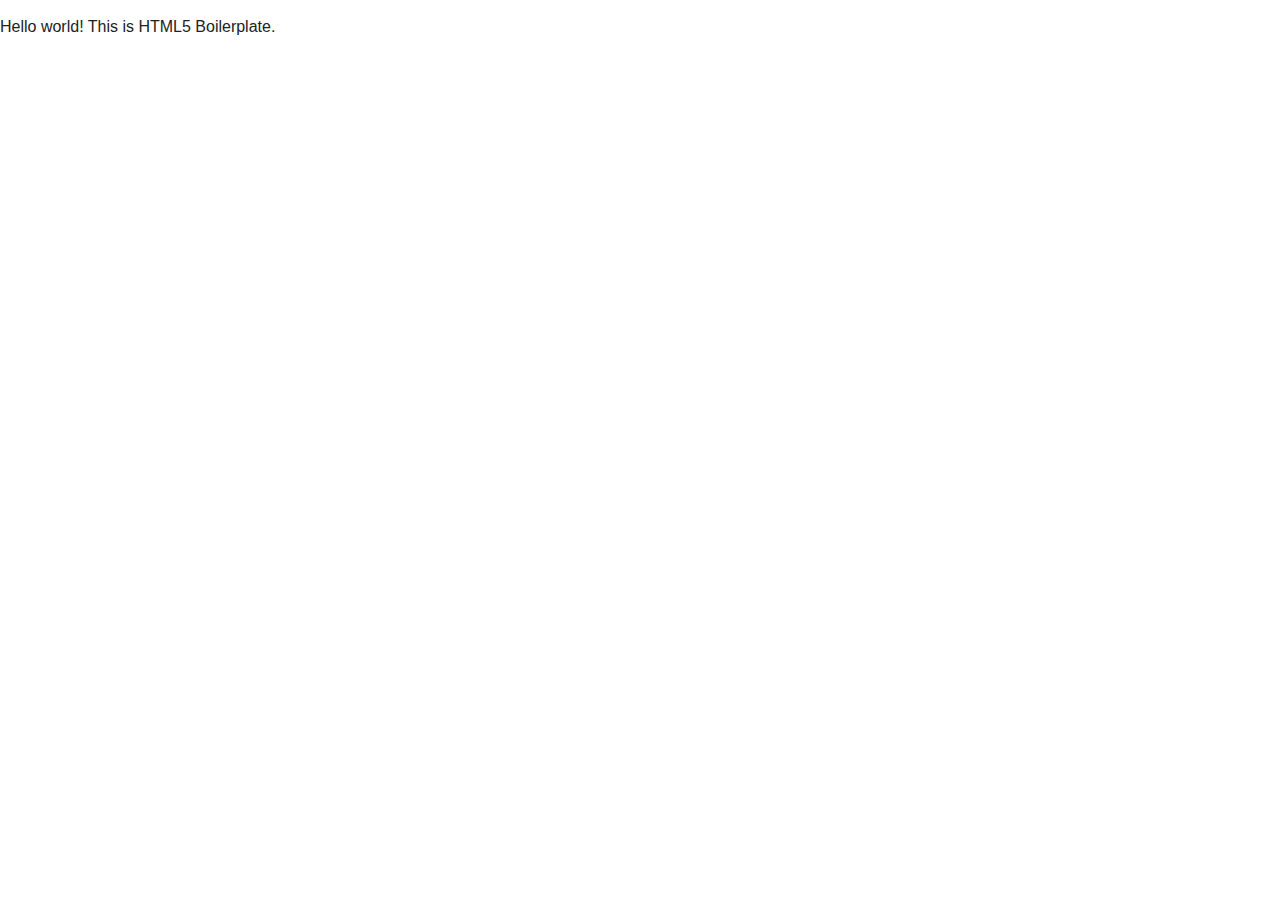
<file: html5-boilerplate/index.html>
<!DOCTYPE html>
<!--[if lt IE 7]>      <html class="no-js lt-ie9 lt-ie8 lt-ie7"> <![endif]-->
<!--[if IE 7]>         <html class="no-js lt-ie9 lt-ie8"> <![endif]-->
<!--[if IE 8]>         <html class="no-js lt-ie9"> <![endif]-->
<!--[if gt IE 8]><!--> <html class="no-js"> <!--<![endif]-->
    <head>
        <meta charset="utf-8">
        <meta http-equiv="X-UA-Compatible" content="IE=edge">
        <title></title>
        <meta name="description" content="">
        <meta name="viewport" content="width=device-width, initial-scale=1">

        <!-- Place favicon.ico and apple-touch-icon.png in the root directory -->

        <link rel="stylesheet" href="css/normalize.css">
        <link rel="stylesheet" href="css/main.css">
        <script src="js/vendor/modernizr-2.6.2.min.js"></script>
    </head>
    <body>
        <!--[if lt IE 7]>
            <p class="browsehappy">You are using an <strong>outdated</strong> browser. Please <a href="http://browsehappy.com/">upgrade your browser</a> to improve your experience.</p>
        <![endif]-->

        <!-- Add your site or application content here -->
        <p>Hello world! This is HTML5 Boilerplate.</p>

        <script src="//ajax.googleapis.com/ajax/libs/jquery/1.10.2/jquery.min.js"></script>
        <script>window.jQuery || document.write('<script src="js/vendor/jquery-1.10.2.min.js"><\/script>')</script>
        <script src="js/plugins.js"></script>
        <script src="js/main.js"></script>

        <!-- Google Analytics: change UA-XXXXX-X to be your site's ID. -->
        <script>
            (function(b,o,i,l,e,r){b.GoogleAnalyticsObject=l;b[l]||(b[l]=
            function(){(b[l].q=b[l].q||[]).push(arguments)});b[l].l=+new Date;
            e=o.createElement(i);r=o.getElementsByTagName(i)[0];
            e.src='//www.google-analytics.com/analytics.js';
            r.parentNode.insertBefore(e,r)}(window,document,'script','ga'));
            ga('create','UA-XXXXX-X');ga('send','pageview');
        </script>
    </body>
</html>
</file>
<file: html5-boilerplate/css/main.css>
/*! HTML5 Boilerplate v4.3.0 | MIT License | http://h5bp.com/ */

/*
 * What follows is the result of much research on cross-browser styling.
 * Credit left inline and big thanks to Nicolas Gallagher, Jonathan Neal,
 * Kroc Camen, and the H5BP dev community and team.
 */

/* ==========================================================================
   Base styles: opinionated defaults
   ========================================================================== */

html,
button,
input,
select,
textarea {
    color: #222;
}

html {
    font-size: 1em;
    line-height: 1.4;
}

/*
 * Remove text-shadow in selection highlight: h5bp.com/i
 * These selection rule sets have to be separate.
 * Customize the background color to match your design.
 */

::-moz-selection {
    background: #b3d4fc;
    text-shadow: none;
}

::selection {
    background: #b3d4fc;
    text-shadow: none;
}

/*
 * A better looking default horizontal rule
 */

hr {
    display: block;
    height: 1px;
    border: 0;
    border-top: 1px solid #ccc;
    margin: 1em 0;
    padding: 0;
}

/*
 * Remove the gap between images, videos, audio and canvas and the bottom of
 * their containers: h5bp.com/i/440
 */

audio,
canvas,
img,
video {
    vertical-align: middle;
}

/*
 * Remove default fieldset styles.
 */

fieldset {
    border: 0;
    margin: 0;
    padding: 0;
}

/*
 * Allow only vertical resizing of textareas.
 */

textarea {
    resize: vertical;
}

/* ==========================================================================
   Browse Happy prompt
   ========================================================================== */

.browsehappy {
    margin: 0.2em 0;
    background: #ccc;
    color: #000;
    padding: 0.2em 0;
}

/* ==========================================================================
   Author's custom styles
   ========================================================================== */

















/* ==========================================================================
   Helper classes
   ========================================================================== */

/*
 * Image replacement
 */

.ir {
    background-color: transparent;
    border: 0;
    overflow: hidden;
    /* IE 6/7 fallback */
    *text-indent: -9999px;
}

.ir:before {
    content: "";
    display: block;
    width: 0;
    height: 150%;
}

/*
 * Hide from both screenreaders and browsers: h5bp.com/u
 */

.hidden {
    display: none !important;
    visibility: hidden;
}

/*
 * Hide only visually, but have it available for screenreaders: h5bp.com/v
 */

.visuallyhidden {
    border: 0;
    clip: rect(0 0 0 0);
    height: 1px;
    margin: -1px;
    overflow: hidden;
    padding: 0;
    position: absolute;
    width: 1px;
}

/*
 * Extends the .visuallyhidden class to allow the element to be focusable
 * when navigated to via the keyboard: h5bp.com/p
 */

.visuallyhidden.focusable:active,
.visuallyhidden.focusable:focus {
    clip: auto;
    height: auto;
    margin: 0;
    overflow: visible;
    position: static;
    width: auto;
}

/*
 * Hide visually and from screenreaders, but maintain layout
 */

.invisible {
    visibility: hidden;
}

/*
 * Clearfix: contain floats
 *
 * For modern browsers
 * 1. The space content is one way to avoid an Opera bug when the
 *    `contenteditable` attribute is included anywhere else in the document.
 *    Otherwise it causes space to appear at the top and bottom of elements
 *    that receive the `clearfix` class.
 * 2. The use of `table` rather than `block` is only necessary if using
 *    `:before` to contain the top-margins of child elements.
 */

.clearfix:before,
.clearfix:after {
    content: " "; /* 1 */
    display: table; /* 2 */
}

.clearfix:after {
    clear: both;
}

/*
 * For IE 6/7 only
 * Include this rule to trigger hasLayout and contain floats.
 */

.clearfix {
    *zoom: 1;
}

/* ==========================================================================
   EXAMPLE Media Queries for Responsive Design.
   These examples override the primary ('mobile first') styles.
   Modify as content requires.
   ========================================================================== */

@media only screen and (min-width: 35em) {
    /* Style adjustments for viewports that meet the condition */
}

@media print,
       (-o-min-device-pixel-ratio: 5/4),
       (-webkit-min-device-pixel-ratio: 1.25),
       (min-resolution: 120dpi) {
    /* Style adjustments for high resolution devices */
}

/* ==========================================================================
   Print styles.
   Inlined to avoid required HTTP connection: h5bp.com/r
   ========================================================================== */

@media print {
    * {
        background: transparent !important;
        color: #000 !important; /* Black prints faster: h5bp.com/s */
        box-shadow: none !important;
        text-shadow: none !important;
    }

    a,
    a:visited {
        text-decoration: underline;
    }

    a[href]:after {
        content: " (" attr(href) ")";
    }

    abbr[title]:after {
        content: " (" attr(title) ")";
    }

    /*
     * Don't show links for images, or javascript/internal links
     */

    .ir a:after,
    a[href^="javascript:"]:after,
    a[href^="#"]:after {
        content: "";
    }

    pre,
    blockquote {
        border: 1px solid #999;
        page-break-inside: avoid;
    }

    thead {
        display: table-header-group; /* h5bp.com/t */
    }

    tr,
    img {
        page-break-inside: avoid;
    }

    img {
        max-width: 100% !important;
    }

    @page {
        margin: 0.5cm;
    }

    p,
    h2,
    h3 {
        orphans: 3;
        widows: 3;
    }

    h2,
    h3 {
        page-break-after: avoid;
    }
}
</file>
